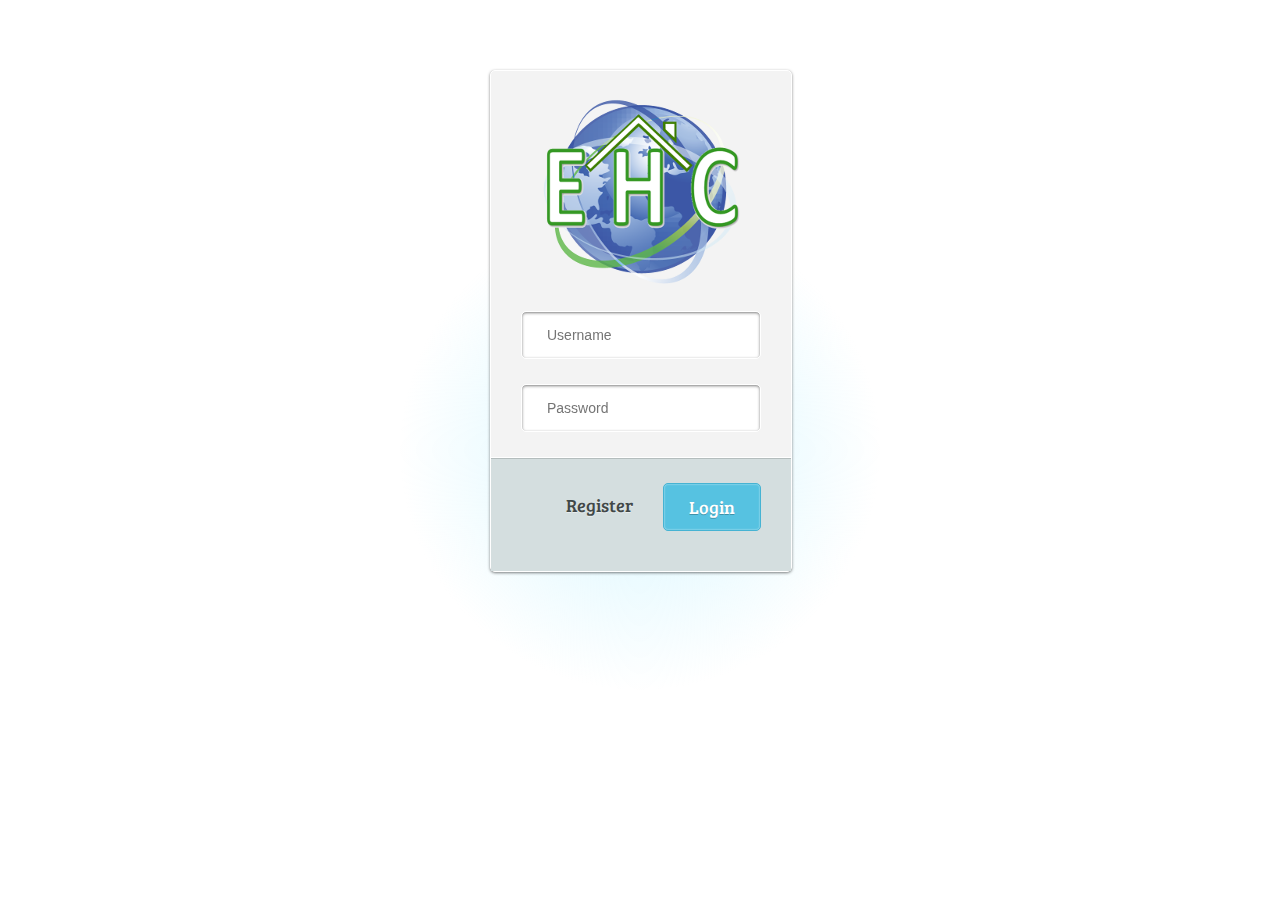
<file: LoginPro/index.html>
<!DOCTYPE html>
<html lang="es-CO">
<head>
<meta http-equiv="Content-Type" content="text/html; charset=utf-8">
<title>Everywhere House Control</title>
<link rel="stylesheet" href="css/estiloLogin.css" type="text/css" media="all">
</head>

<body>
<div id="wrapper">

	<form name="login-form" class="login-form" action="app.html" method="post">
	
		<div class="header">
		<h1>EHC Login</h1>
		<span>Entra en la App Web de EHC.</span>
		</div>
	
		<div class="content">
			<input name="usuario" type="text" class="input username" placeholder="Username" />
			<div class="user-icon"></div>
				<input name="clave" type="password" class="input password" placeholder="Password" />
			<div class="pass-icon"></div>		
		</div>

		<div class="footer">
		<input type="submit" name="submit" value="Login" class="button" />
		<input type="submit" name="submit" value="Register" class="register" />
		</div>
	
	</form>

</div>
<div class="gradient"></div>
</body>
</html>
</file>
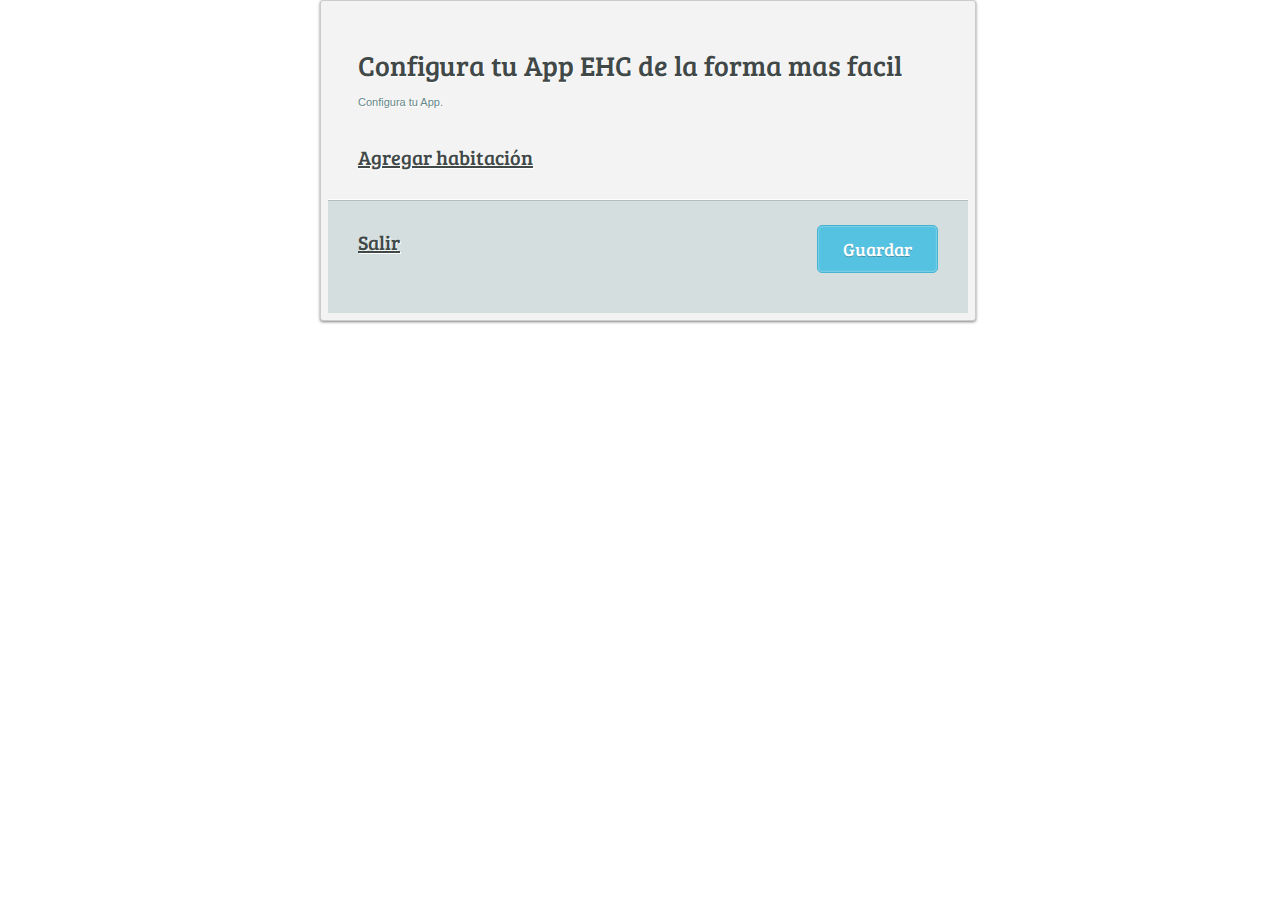
<file: LoginPro/app.html>
<? include("php/seguridad.php"); ?>

<!DOCTYPE html>
<html lang="es-CO">
	<head>
		<meta http-equiv="Content-Type" content="text/html; charset=utf-8">
		<title>Everywhere House Control</title>
		<SCRIPT src="js/addElements.js"></SCRIPT>
		<link rel="stylesheet" href="css/estiloLogin.css" type="text/css" media="all">
	</head>
<body>
	<form name="config-form" class="config-form" action="php/guardarDatos.php" method="post" style="overflow:hidden; padding:7px; border: 1px solid #ccc; border-radius: 3px; width: 50%; left: 25%; position: absolute">
			<div class="header">
				<h1><? echo $_SESSION["usuarioactual"];?> Configura tu App EHC de la forma mas facil</h1>
				<span>Configura tu App.</span>
			</div>
			
			<div class="content">
				<a href='JavaScript:agregarHabitacion();'> Agregar habitación </a>		
			</div>
			
			<div class="contenedorcampos" id="contenedorcampos">
	   
			</div>
			
			<div class="footer">
				<input type="submit" name="submit" value="Guardar" class="button" />
				<div class="salir">
					<a href="php/salir.php">Salir</a>
				</div>
			</div>
			<input type="hidden" name="jasonid" id="jasonid">
		
	</form>
	<br/>

	<script>
	function submiting(){
var a = JSON.stringify($('form').serializeObject());
document.getElementById("jasonid").value=a;

	}
	
	
	  $.fn.serializeObject = function()
	{
		var o = {};
		var a = this.serializeArray();
		$.each(a, function() {
			if (o[this.name] !== undefined) {
				if (!o[this.name].push) {
					o[this.name] = [o[this.name]];
				}
				o[this.name].push(this.value || '');
			} else {
				o[this.name] = this.value || '';
			}
		});
		return o;
	};

	$(function() {
		$('form').submit(function() {
		var a = JSON.stringify($('form').serializeObject());
		a.setAttribute("id", "jsonid");
		a.setAttribute("name", "jsonid");
			//$('#result').text(JSON.stringify($('form').serializeObject()));
			//document.getElementById('jsonid').text = $('#result').text(JSON.stringify($('form').serializeObject()));
			//$('form').appendChild(a);
			submiting();
			//$('form').submit();
			return false;
		});
	});
	</script>
</body>
</html>
</file>
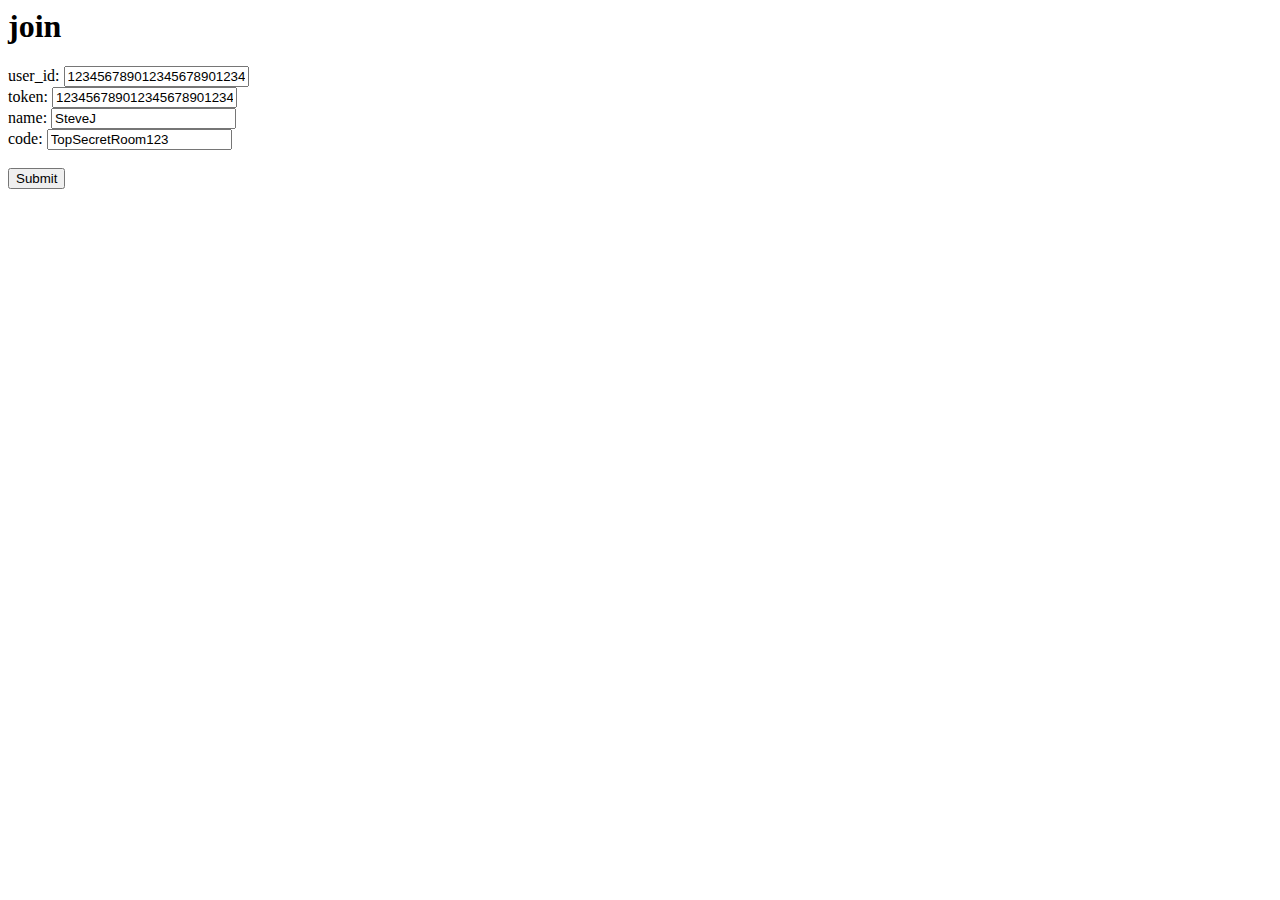
<file: SH/TSPushServer/api/test/api_join.html>
<html>
<head>
	<meta http-equiv="Content-Type" content="text/html; charset=utf-8"/>
</head>
<body>

<h1>join</h1>

<form action="http://pushchat.local:44447/api.php" method="post">

user_id: <input type="text" name="user_id" value="1234567890123456789012345678901234567890"/><br/>
token: <input type="text" name="token" value="1234567890123456789012345678901234567890123456789012345678901234"/><br/>
name: <input type="text" name="name" value="SteveJ"/><br/>
code: <input type="text" name="code" value="TopSecretRoom123"/><br/>
<br/>
<input type="hidden" name="cmd" value="join"/>
<input type="submit" value="Submit"/>

</form>

</body>
</html>
</file>
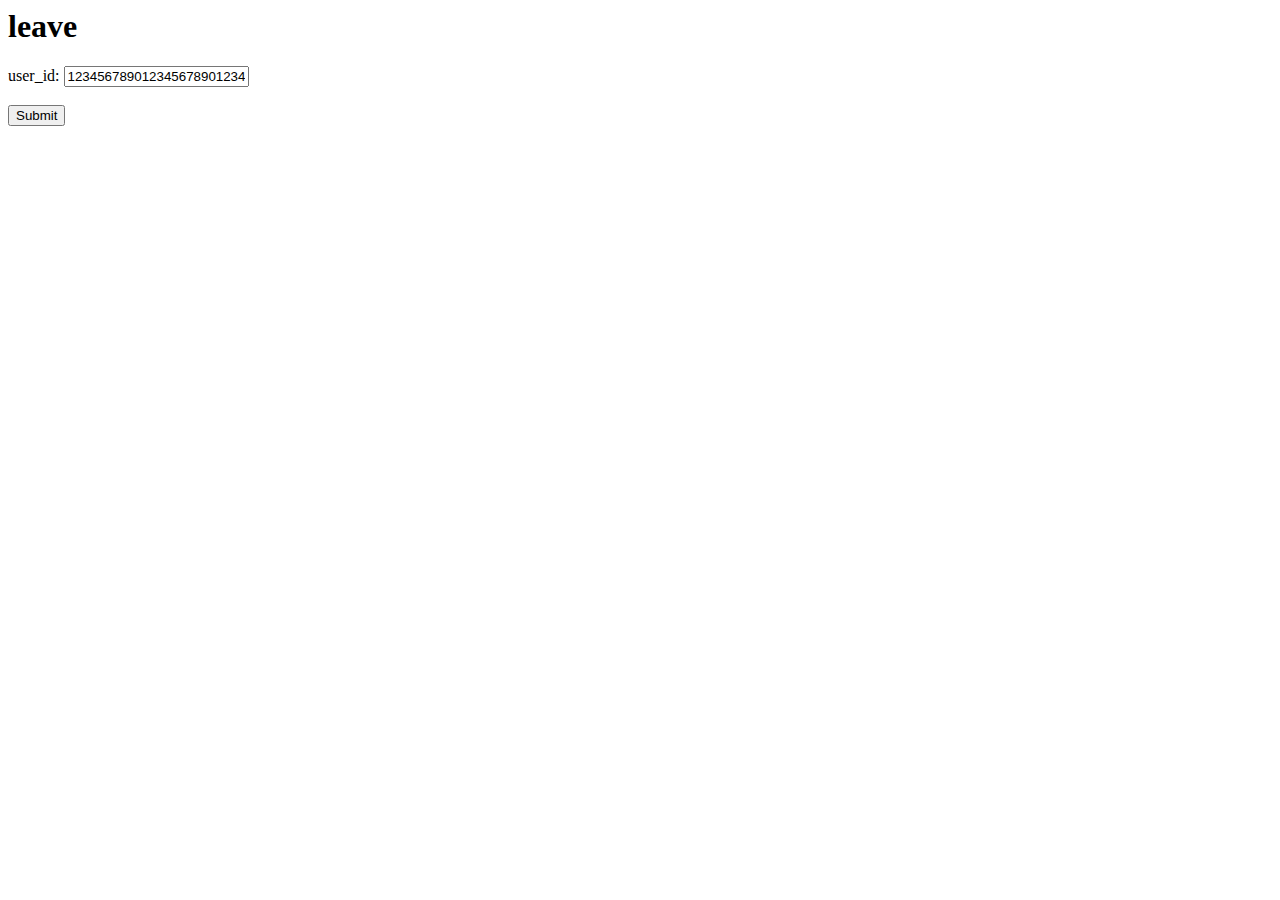
<file: SH/TSPushServer/api/test/api_leave.html>
<html>
<head>
	<meta http-equiv="Content-Type" content="text/html; charset=utf-8"/>
</head>
<body>

<h1>leave</h1>

<form action="http://pushchat.local:44447/api.php" method="post">

user_id: <input type="text" name="user_id" value="1234567890123456789012345678901234567890"/><br/>
<br/>
<input type="hidden" name="cmd" value="leave"/>
<input type="submit" value="Submit"/>

</form>

</body>
</html>
</file>
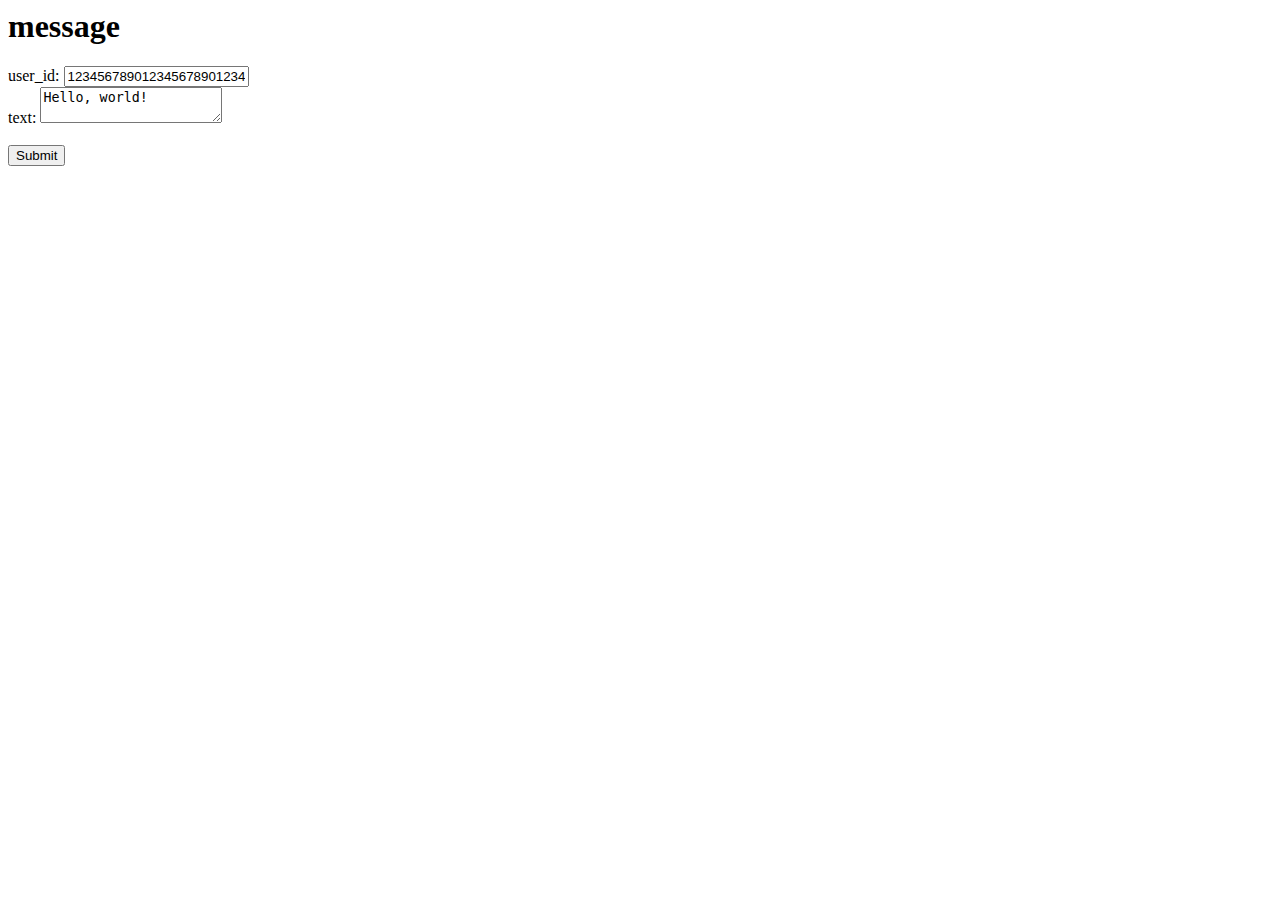
<file: SH/TSPushServer/api/test/api_message.html>
<html>
<head>
	<meta http-equiv="Content-Type" content="text/html; charset=utf-8"/>
</head>
<body>

<h1>message</h1>

<form action="http://pushchat.local:44447/api.php" method="post">

user_id: <input type="text" name="user_id" value="1234567890123456789012345678901234567890"/><br/>
text: <textarea name="text">Hello, world!</textarea><br/>
<br/>
<input type="hidden" name="cmd" value="message"/>
<input type="submit" value="Submit"/>

</form>

</body>
</html>
</file>
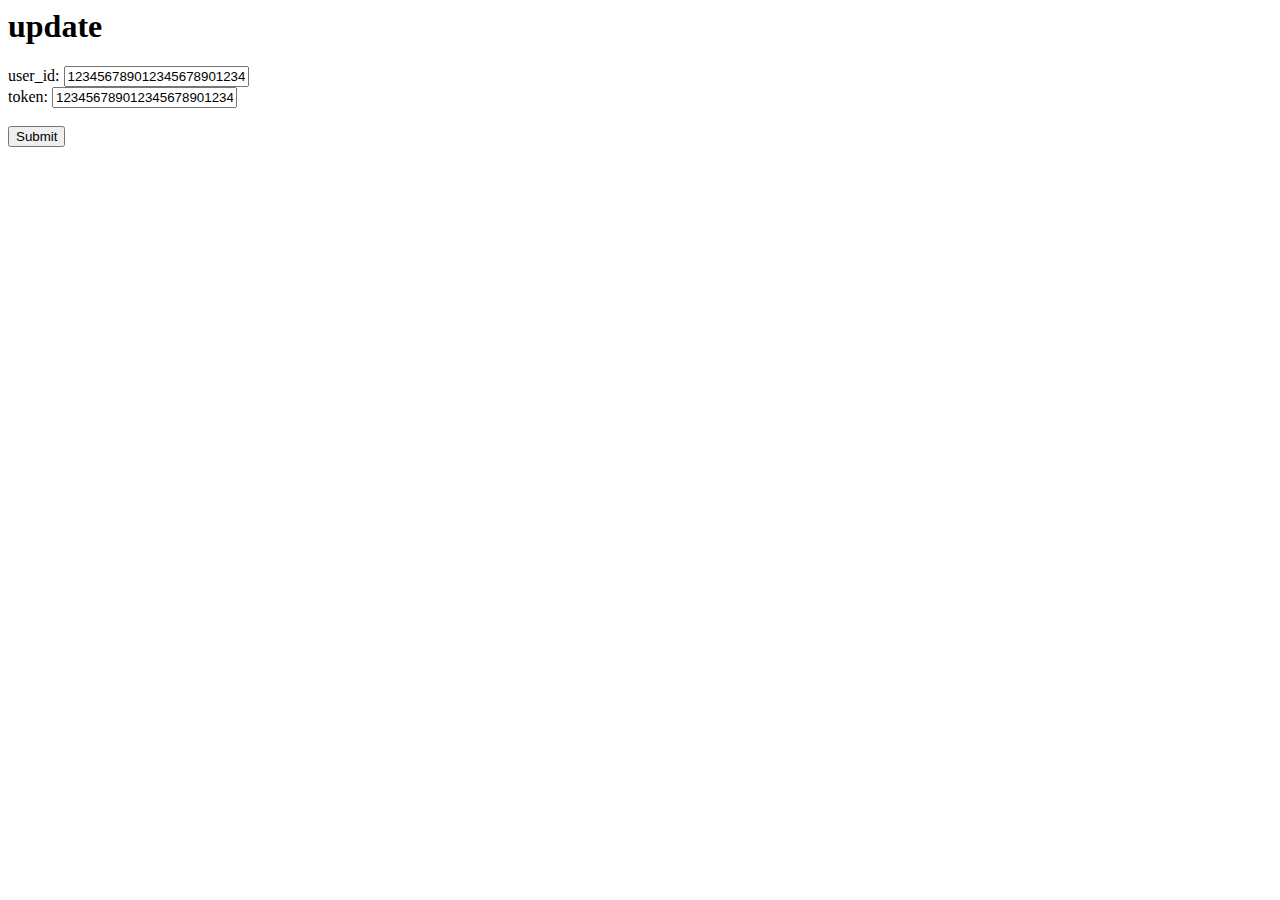
<file: SH/TSPushServer/api/test/api_update.html>
<html>
<head>
	<meta http-equiv="Content-Type" content="text/html; charset=utf-8"/>
</head>
<body>

<h1>update</h1>

<form action="http://pushchat.local:44447/api.php" method="post">

user_id: <input type="text" name="user_id" value="1234567890123456789012345678901234567890"/><br/>
token: <input type="text" name="token" value="1234567890123456789012345678901234567890123456789012345678901234"/><br/>
<br/>
<input type="hidden" name="cmd" value="update"/>
<input type="submit" value="Submit"/>

</form>

</body>
</html>
</file>
<file: LoginPro/css/estiloLogin.css>
@import url(http://fonts.googleapis.com/css?family=Bree+Serif);

/*******************
SELECTION STYLING
*******************/

::selection {
	color: #fff;
	background: #f676b2; /* Safari */
}
::-moz-selection {
	color: #fff;
	background: #f676b2; /* Firefox */
}

/*******************
BODY STYLING
*******************/

* {
	margin: 0;
	padding: 0;
	border: none;
	outline: none;
}

body {
	background: url('http://www.demo.amitjakhu.com/login-form/images/bg.png');
	font-family: "HelveticaNeue-Light", "Helvetica Neue Light", "Helvetica Neue", Helvetica, Arial, "Lucida Grande", sans-serif;
	font-weight:300;
	text-align: left;
	text-decoration: none;
	height: 500px;
}

#wrapper {
	/* Center wrapper perfectly */
	width: 300px;
	height: 400px;
	margin: 70px auto;
}

/* Download Button (Demo Only) */
.download {
	display: block;
	position: absolute;
	float: right;
	right: 25px;
	bottom: 25px;
	padding: 5px;
	
	font-weight: bold;
	font-size: 11px;
	text-align: right;
	text-decoration: none;
	color: rgba(0,0,0,0.5);
	text-shadow: 1px 1px 0 rgba(256,256,256,0.5);
}

.download:hover {
	color: rgba(0,0,0,0.75);
	text-shadow: 1px 1px 0 rgba(256,256,256,0.5);
}

.download:focus {
	bottom: 24px;
}

/*
.gradient {
	width: 600px;
	height: 600px;
	position: fixed;
	left: 50%;
	top: 50%;
	margin-left: -300px;
	margin-top: -300px;
	
	background: url(http://www.demo.amitjakhu.com/login-form/images/gradient.png) no-repeat;
}
*/

.gradient {
	/* Center Positioning */
	width: 600px;
	height: 600px;
	position: fixed;
	left: 50%;
	top: 50%;
	margin-left: -300px;
	margin-top: -300px;
	z-index: -2;
	
	/* Fallback */ 
	background-image: url(http://www.demo.amitjakhu.com/login-form/images/gradient.png); 
	background-repeat: no-repeat; 
	
	/* CSS3 Gradient */
	background-image: -webkit-gradient(radial, 0% 0%, 0% 100%, from(rgba(213,246,255,1)), to(rgba(213,246,255,0)));
	background-image: -webkit-radial-gradient(50% 50%, 40% 40%, rgba(213,246,255,1), rgba(213,246,255,0));
	background-image: -moz-radial-gradient(50% 50%, 50% 50%, rgba(213,246,255,1), rgba(213,246,255,0));
	background-image: -ms-radial-gradient(50% 50%, 50% 50%, rgba(213,246,255,1), rgba(213,246,255,0));
	background-image: -o-radial-gradient(50% 50%, 50% 50%, rgba(213,246,255,1), rgba(213,246,255,0));
}

/*******************
LOGIN FORM
*******************/

.login-form {
	width: 300px;
	margin: 0 auto;
	position: relative;
	
	background: #f3f3f3;
	border: 1px solid #fff;
	border-radius: 5px;
	
	box-shadow: 0 1px 3px rgba(0,0,0,0.5);
	-moz-box-shadow: 0 1px 3px rgba(0,0,0,0.5);
	-webkit-box-shadow: 0 1px 3px rgba(0,0,0,0.5);
}

/*******************
HEADER
*******************/

.login-form .header {
	padding: 40px 30px 200px;
	background: url("../images/logo.png") center no-repeat;
}

.login-form .header h1 {
	font-family: 'Bree Serif', serif;
	font-weight: 300;
	font-size: 28px;
	line-height:34px;
	color: #414848;
	text-shadow: 1px 1px 0 rgba(256,256,256,1.0);
	margin-bottom: 10px;
	display: none;
}

.login-form .header span {
	font-size: 11px;
	line-height: 16px;
	color: #678889;
	text-shadow: 1px 1px 0 rgba(256,256,256,1.0);
	display: none;
}

/*******************
CONTENT
*******************/

.login-form .content {
	padding: 0 30px 25px 30px;
}

/* Input field */
.login-form .content .input {
	width: 188px;
	padding: 15px 25px;
	
	font-family: "HelveticaNeue-Light", "Helvetica Neue Light", "Helvetica Neue", Helvetica, Arial, "Lucida Grande", sans-serif;
	font-weight: 400;
	font-size: 14px;
	color: #9d9e9e;
	text-shadow: 1px 1px 0 rgba(256,256,256,1.0);
	
	background: #fff;
	border: 1px solid #fff;
	border-radius: 5px;
	
	box-shadow: inset 0 1px 3px rgba(0,0,0,0.50);
	-moz-box-shadow: inset 0 1px 3px rgba(0,0,0,0.50);
	-webkit-box-shadow: inset 0 1px 3px rgba(0,0,0,0.50);
}

/* Second input field */
.login-form .content .password, .login-form .content .pass-icon {
	margin-top: 25px;
}

.login-form .content .input:hover {
	background: #dfe9ec;
	color: #414848;
}

.login-form .content .input:focus {
	background: #dfe9ec;
	color: #414848;
	
	box-shadow: inset 0 1px 2px rgba(0,0,0,0.25);
	-moz-box-shadow: inset 0 1px 2px rgba(0,0,0,0.25);
	-webkit-box-shadow: inset 0 1px 2px rgba(0,0,0,0.25);
}

.user-icon, .pass-icon {
	width: 46px;
	height: 47px;
	display: block;
	position: absolute;
	left: 0px;
	padding-right: 2px;
	z-index: -1;
	
	-moz-border-radius-topleft: 5px;
	-moz-border-radius-bottomleft: 5px;
	-webkit-border-top-left-radius: 5px;
	-webkit-border-bottom-left-radius: 5px;
}

.user-icon {
	top:242px; /* Positioning fix for slide-in, got lazy to think up of simpler method. */
	background: rgba(65,72,72,0.75) url(http://www.demo.amitjakhu.com/login-form/images/user-icon.png) no-repeat center;	
}

.pass-icon {
	top:292px;
	background: rgba(65,72,72,0.75) url(http://www.demo.amitjakhu.com/login-form/images/pass-icon.png) no-repeat center;
}

.content input:focus + div{
	left: -46px;
}

/* Animation */
.input, .user-icon, .pass-icon, .button, .register {
	transition: all 0.5s ease;
	-moz-transition: all 0.5s ease;
	-webkit-transition: all 0.5s ease;
	-o-transition: all 0.5s ease;
	-ms-transition: all 0.5s ease;
}

/*******************
FOOTER
*******************/

.login-form .footer {
	padding: 25px 30px 40px 30px;
	overflow: auto;
	
	background: #d4dedf;
	border-top: 1px solid #fff;
	
	box-shadow: inset 0 1px 0 rgba(0,0,0,0.15);
	-moz-box-shadow: inset 0 1px 0 rgba(0,0,0,0.15);
	-webkit-box-shadow: inset 0 1px 0 rgba(0,0,0,0.15);
}

/* Login button */
.login-form .footer .button {
	float:right;
	padding: 11px 25px;
	
	font-family: 'Bree Serif', serif;
	font-weight: 300;
	font-size: 18px;
	color: #fff;
	text-shadow: 0px 1px 0 rgba(0,0,0,0.25);
	
	background: #56c2e1;
	border: 1px solid #46b3d3;
	border-radius: 5px;
	cursor: pointer;
	
	box-shadow: inset 0 0 2px rgba(256,256,256,0.75);
	-moz-box-shadow: inset 0 0 2px rgba(256,256,256,0.75);
	-webkit-box-shadow: inset 0 0 2px rgba(256,256,256,0.75);
}

.login-form .footer .button:hover {
	background: #3f9db8;
	border: 1px solid rgba(256,256,256,0.75);
	
	box-shadow: inset 0 1px 3px rgba(0,0,0,0.5);
	-moz-box-shadow: inset 0 1px 3px rgba(0,0,0,0.5);
	-webkit-box-shadow: inset 0 1px 3px rgba(0,0,0,0.5);
}

.login-form .footer .button:focus {
	position: relative;
	bottom: -1px;
	
	background: #56c2e1;
	
	box-shadow: inset 0 1px 6px rgba(256,256,256,0.75);
	-moz-box-shadow: inset 0 1px 6px rgba(256,256,256,0.75);
	-webkit-box-shadow: inset 0 1px 6px rgba(256,256,256,0.75);
}

/* Register button */
.login-form .footer .register {
	display: block;
	float: right;
	padding: 10px;
	margin-right: 20px;
	
	background: none;
	border: none;
	cursor: pointer;
	
	font-family: 'Bree Serif', serif;
	font-weight: 300;
	font-size: 18px;
	color: #414848;
	text-shadow: 0px 1px 0 rgba(256,256,256,0.5);
}

.login-form .footer .register:hover {
	color: #3f9db8;
}

.login-form .footer .register:focus {
	position: relative;
	bottom: -1px;
}

/*******************
CONFIGURE FORM
*******************/

.config-form {
	width: 300px;
	margin: 0 auto;
	position: relative;
	
	background: #f3f3f3;
	border: 1px solid #fff;
	border-radius: 5px;
	
	box-shadow: 0 1px 3px rgba(0,0,0,0.5);
	-moz-box-shadow: 0 1px 3px rgba(0,0,0,0.5);
	-webkit-box-shadow: 0 1px 3px rgba(0,0,0,0.5);
}

/*******************
HEADER
*******************/

.config-form .header {
	padding: 40px 30px 30px 30px;
}

.config-form .header h1 {
	font-family: 'Bree Serif', serif;
	font-weight: 300;
	font-size: 28px;
	line-height:34px;
	color: #414848;
	text-shadow: 1px 1px 0 rgba(256,256,256,1.0);
	margin-bottom: 10px;
}

.config-form .header span {
	font-size: 11px;
	line-height: 16px;
	color: #678889;
	text-shadow: 1px 1px 0 rgba(256,256,256,1.0);
}

/*******************
CONTENT
*******************/

.config-form .content {
	padding: 0 30px 25px 30px;
}

/* Input field */
.config-form .content .input {
	width: 188px;
	padding: 15px 25px;
	
	font-family: "HelveticaNeue-Light", "Helvetica Neue Light", "Helvetica Neue", Helvetica, Arial, "Lucida Grande", sans-serif;
	font-weight: 400;
	font-size: 14px;
	color: #9d9e9e;
	text-shadow: 1px 1px 0 rgba(256,256,256,1.0);
	
	background: #fff;
	border: 1px solid #fff;
	border-radius: 5px;
	
	box-shadow: inset 0 1px 3px rgba(0,0,0,0.50);
	-moz-box-shadow: inset 0 1px 3px rgba(0,0,0,0.50);
	-webkit-box-shadow: inset 0 1px 3px rgba(0,0,0,0.50);
}

/* Second input field */
.config-form .content .password, .config-form .content .pass-icon {
	margin-top: 25px;
}

.config-form .content .input:hover {
	background: #dfe9ec;
	color: #414848;
}

.config-form .content .input:focus {
	background: #dfe9ec;
	color: #414848;
	
	box-shadow: inset 0 1px 2px rgba(0,0,0,0.25);
	-moz-box-shadow: inset 0 1px 2px rgba(0,0,0,0.25);
	-webkit-box-shadow: inset 0 1px 2px rgba(0,0,0,0.25);
}

.config-form .content a {
	font-family: 'Bree Serif', serif;
	font-weight: 300;
	font-size: 20px;
	line-height:34px;
	color: #414848;
	text-shadow: 1px 1px 0 rgba(256,256,256,1.0);
	margin-bottom: 10px;
}

.config-form .contenedorcampos .input {
	width: 188px;
	padding: 15px 25px;
	
	font-family: "HelveticaNeue-Light", "Helvetica Neue Light", "Helvetica Neue", Helvetica, Arial, "Lucida Grande", sans-serif;
	font-weight: 400;
	font-size: 14px;
	color: #9d9e9e;
	text-shadow: 1px 1px 0 rgba(256,256,256,1.0);
	
	background: #fff;
	border: 1px solid #fff;
	border-radius: 5px;
	
	box-shadow: inset 0 1px 3px rgba(0,0,0,0.50);
	-moz-box-shadow: inset 0 1px 3px rgba(0,0,0,0.50);
	-webkit-box-shadow: inset 0 1px 3px rgba(0,0,0,0.50);
}

/* Second input field */

.config-form .contenedorcampos .input:hover {
	background: #dfe9ec;
	color: #414848;
}

.config-form .contenedorcampos .input:focus {
	background: #dfe9ec;
	color: #414848;
	
	box-shadow: inset 0 1px 2px rgba(0,0,0,0.25);
	-moz-box-shadow: inset 0 1px 2px rgba(0,0,0,0.25);
	-webkit-box-shadow: inset 0 1px 2px rgba(0,0,0,0.25);
}

/*******************
FOOTER
*******************/

.config-form .footer {
	padding: 25px 30px 40px 30px;
	overflow: auto;
	
	background: #d4dedf;
	border-top: 1px solid #fff;
	
	box-shadow: inset 0 1px 0 rgba(0,0,0,0.15);
	-moz-box-shadow: inset 0 1px 0 rgba(0,0,0,0.15);
	-webkit-box-shadow: inset 0 1px 0 rgba(0,0,0,0.15);
}

/* config button */
.config-form .footer .button {
	float:right;
	padding: 11px 25px;
	
	font-family: 'Bree Serif', serif;
	font-weight: 300;
	font-size: 18px;
	color: #fff;
	text-shadow: 0px 1px 0 rgba(0,0,0,0.25);
	
	background: #56c2e1;
	border: 1px solid #46b3d3;
	border-radius: 5px;
	cursor: pointer;
	
	box-shadow: inset 0 0 2px rgba(256,256,256,0.75);
	-moz-box-shadow: inset 0 0 2px rgba(256,256,256,0.75);
	-webkit-box-shadow: inset 0 0 2px rgba(256,256,256,0.75);
}

.config-form .footer .button:hover {
	background: #3f9db8;
	border: 1px solid rgba(256,256,256,0.75);
	
	box-shadow: inset 0 1px 3px rgba(0,0,0,0.5);
	-moz-box-shadow: inset 0 1px 3px rgba(0,0,0,0.5);
	-webkit-box-shadow: inset 0 1px 3px rgba(0,0,0,0.5);
}

.config-form .footer .button:focus {
	position: relative;
	bottom: -1px;
	
	background: #56c2e1;
	
	box-shadow: inset 0 1px 6px rgba(256,256,256,0.75);
	-moz-box-shadow: inset 0 1px 6px rgba(256,256,256,0.75);
	-webkit-box-shadow: inset 0 1px 6px rgba(256,256,256,0.75);
}

/* Register button */

.config-form .footer .salir:hover {
	color: #3f9db8;
}

.config-form .footer .salir:focus {
	position: relative;
	bottom: -1px;
}

.config-form .footer .salir a {
	font-family: 'Bree Serif', serif;
	font-weight: 300;
	font-size: 20px;
	line-height:34px;
	color: #414848;
	text-shadow: 1px 1px 0 rgba(256,256,256,1.0);
	margin-bottom: 10px;
}
</file>
